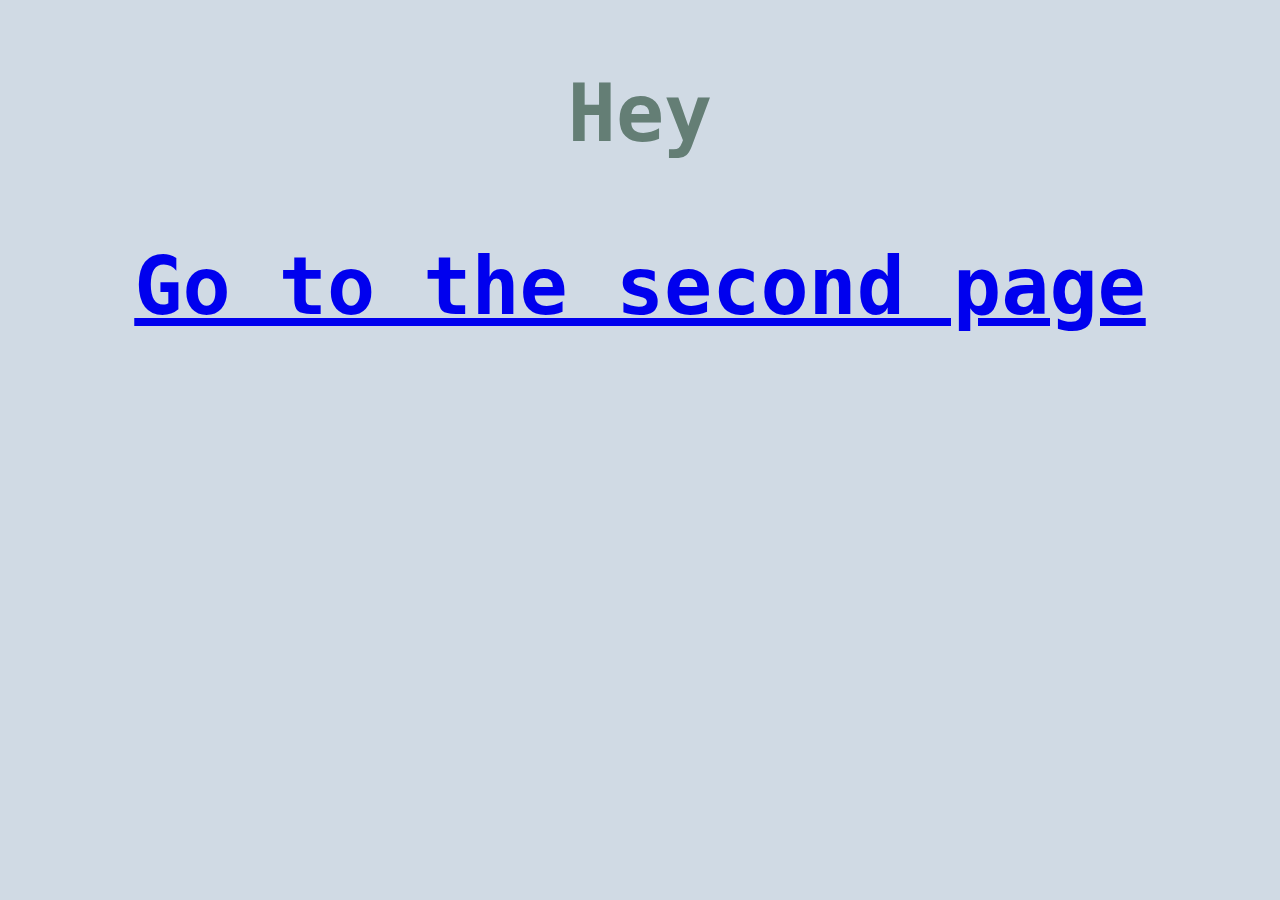
<file: source/index.html>
<!doctype html>

<html lang="en">

<head>
  <meta charset="utf-8">
  <meta name="viewport" content="width=device-width, initial-scale=1">

  <title>the wandering exhibiition</title>
  <meta name="description" content="a different way of enjoying social networks">

  <meta property="og:title" content="A Basic HTML5 Template">
  <meta property="og:type" content="app">
  <meta property="og:description" content="a different way to enjoy social networking sites">
  <!-- <meta property="og:image" content=""><meta property="og:url" content=""> -->
  <!-- <link rel="icon" href="/favicon.ico"><link rel="icon" href="/favicon.svg" type="image/svg+xml"><link rel="apple-touch-icon" href="/apple-touch-icon.png"> -->

  <link rel="stylesheet" href="style.css" type="text/css" media="all" />
  <!-- <script src="script.js" defer></script> -->
</head>

<body>
  <script>
    window.fbAsyncInit = function () {
      FB.init({
        appId: '509631933891140',
        autoLogAppEvents: true,
        xfbml: true,
        cookie: true
        status: true,
        xfbml: true,
        version: 'v2.7' // or v2.6, v2.5, v2.4, v2.3, v13.0
      });
      FB.getLoginStatus(function (response) {
        console.log(response);
      });
    };
  </script>
  <script async defer crossorigin="anonymous" src="https://connect.facebook.net/en_US/sdk.js"></script>
  <div id="fb-root"></div>
  <script async defer crossorigin="anonymous"
    src="https://connect.facebook.net/en_US/sdk.js#xfbml=1&version=v13.0&appId=1006914519923929&autoLogAppEvents=1"
    nonce="HzVD5eKV"></script>
  <!-- your content here... -->
  <h1>Hey</h1>
  <div>
    <div class="fb-login-button" style="width: 270px; display: block; margin: 0 auto" data-width="" data-size="large"
      data-button-type="continue_with" data-layout="rounded" data-auto-logout-link="false" data-use-continue-as="true">
    </div>
  </div>
  <h1><a href="https://nathanielmordetzky.com/second-page.html">Go to the second page</a></h1>
</body>

</html>
</file>
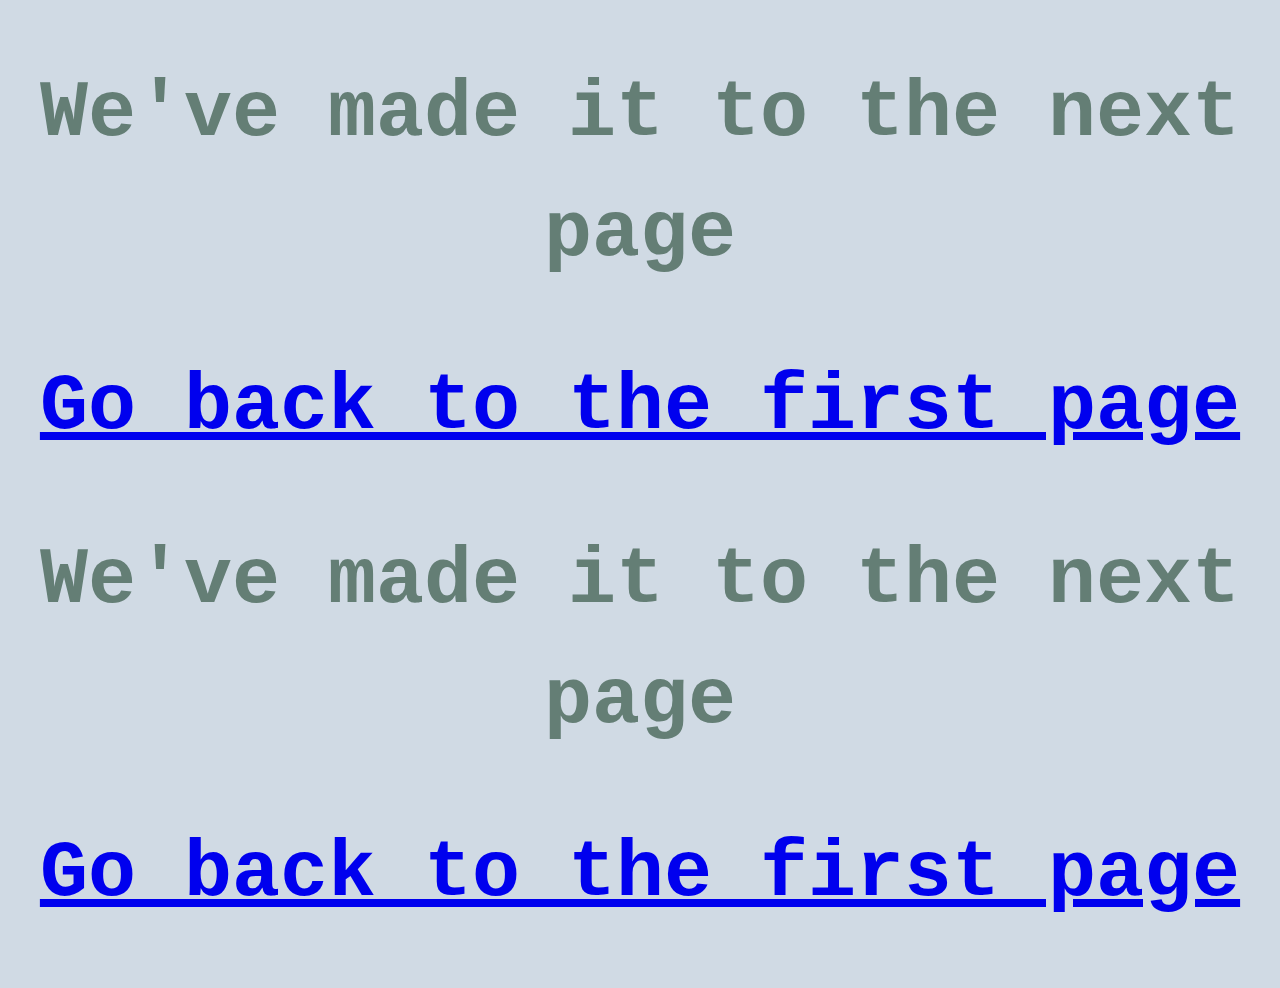
<file: source/second-page.html>
<!doctype html>

<html lang="en">

<head>
  <meta charset="utf-8">
  <meta name="viewport" content="width=device-width, initial-scale=1">

  <title>the wandering exhibiition</title>
  <meta name="description" content="a different way of enjoying social networks">

  <meta property="og:title" content="A Basic HTML5 Template">
  <meta property="og:type" content="app">
  <meta property="og:description" content="a different way to enjoy social networking sites">
  <!-- <meta property="og:image" content=""><meta property="og:url" content=""> -->
  <!-- <link rel="icon" href="/favicon.ico"><link rel="icon" href="/favicon.svg" type="image/svg+xml"><link rel="apple-touch-icon" href="/apple-touch-icon.png"> -->

  <link rel="stylesheet" href="style.css" type="text/css" media="all" />
  <!-- <script src="script.js" defer></script> -->
</head>

<body>
  <!-- your content here... -->
  <h1>We've made it to the next page</h1>
  <h1><a href="https://nathanielmordetzky.com/">Go back to the first page</a></h1>
</body>

</html>
<!doctype html>

<html lang="en">

<head>
  <meta charset="utf-8">
  <meta name="viewport" content="width=device-width, initial-scale=1">

  <title>the wandering exhibiition</title>
  <meta name="description" content="a different way of enjoying social networks">

  <meta property="og:title" content="A Basic HTML5 Template">
  <meta property="og:type" content="app">
  <meta property="og:description" content="a different way to enjoy social networking sites">
  <!-- <meta property="og:image" content=""><meta property="og:url" content=""> -->
  <!-- <link rel="icon" href="/favicon.ico"><link rel="icon" href="/favicon.svg" type="image/svg+xml"><link rel="apple-touch-icon" href="/apple-touch-icon.png"> -->

  <link rel="stylesheet" href="style.css" type="text/css" media="all" />
  <!-- <script src="script.js" defer></script> -->
</head>

<body>
  <!-- your content here... -->
  <h1>We've made it to the next page</h1>
  <h1><a href="https://nathanielmordetzky.com/">Go back to the first page</a></h1>
</body>

</html>
</file>
<file: source/style.css>
body {
  background-color: #d0dae4;
}

h1 {
  color: #647e75;
  font-family: monospace;
  text-align: center;
  font-size: 80px;
  line-height: 120px;
}
</file>
